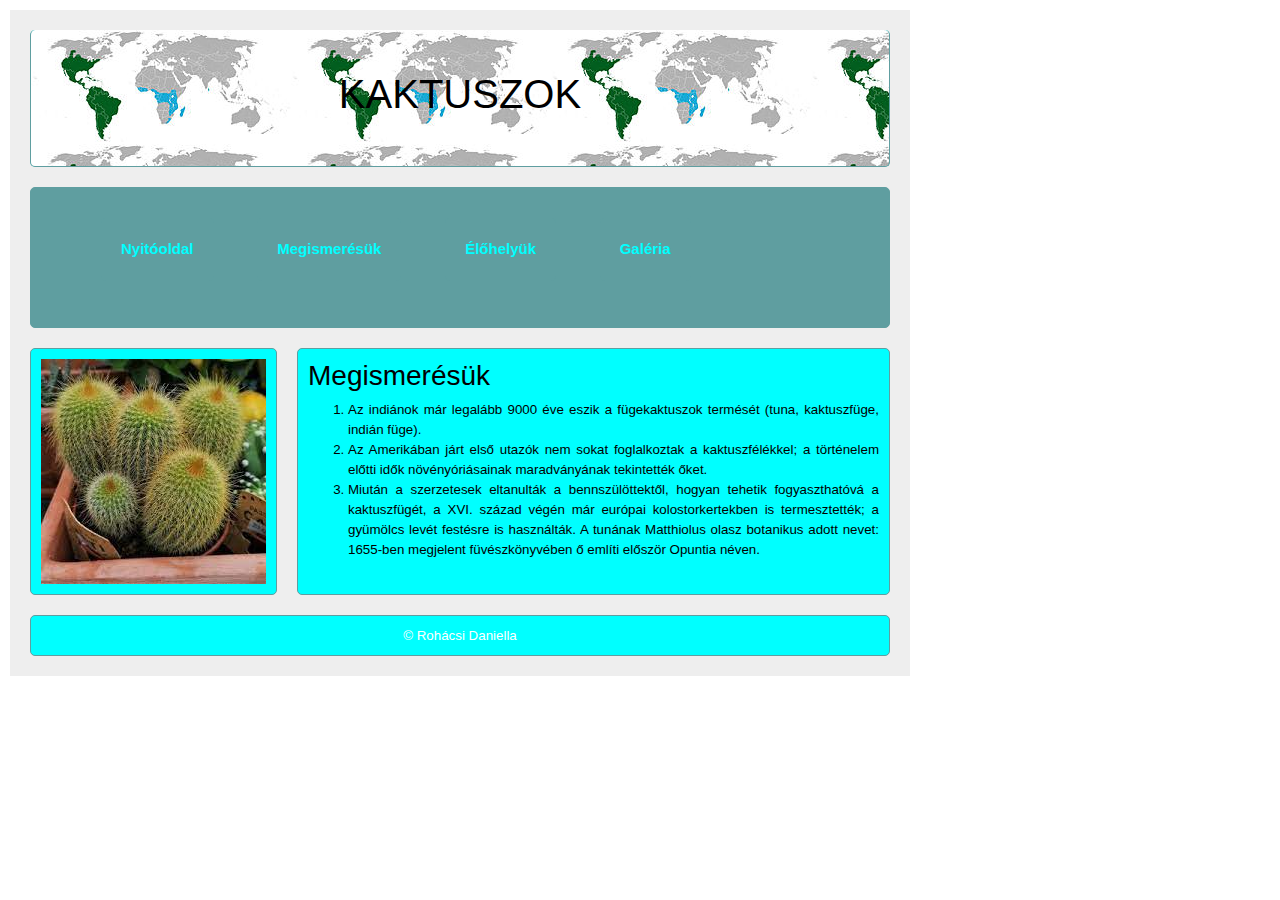
<file: index.html>
<!DOCTYPE html>
<html lang="hu">
  <head>
    <link rel="stylesheet" href="https://cdn.jsdelivr.net/npm/bootstrap@4.6.1/dist/css/bootstrap.min.css">
    <meta charset="UTF-8" />
    <meta http-equiv="X-UA-Compatible" content="IE=edge" />
    <meta name="viewport" content="width=device-width, initial-scale=1.0" />
    <title>Rohácsi Daniella</title>
    <link rel="stylesheet" href="style.css">
  </head>
  <body>
    <main class="col-md-">
      <header><h1>Kaktuszok</h1></header>
      <nav>
        <ul>
          <li><a href="index.html">Nyitóoldal</a></li>
          <li><a href="index.html">Megismerésük</a></li>
          <li><a href="index.html">Élőhelyük</a></li>
          <li><a href="galery.html">Galéria</a></li>
        </ul>
      </nav>
      <aside><img src="kepek/kaktusz2.jpg" alt="kaktusz" /></aside>
      <article>
        <h3>Megismerésük</h3>
        <ul>
          <li>
            Az indiánok már legalább 9000 éve eszik a fügekaktuszok termését
            (tuna, kaktuszfüge, indián füge).
          </li>
          <li>
            Az Amerikában járt első utazók nem sokat foglalkoztak a
            kaktuszfélékkel; a történelem előtti idők növényóriásainak
            maradványának tekintették őket.
          </li>
          <li>
            Miután a szerzetesek eltanulták a bennszülöttektől, hogyan tehetik
            fogyaszthatóvá a kaktuszfügét, a XVI. század végén már európai
            kolostorkertekben is termesztették; a gyümölcs levét festésre is
            használták. A tunának Matthiolus olasz botanikus adott nevet:
            1655-ben megjelent füvészkönyvében ő említi először Opuntia néven.
          </li>
        </ul>
      </article>
      <footer>&#169; Rohácsi Daniella</footer>
    </main>
  </body>
</html>
</file>
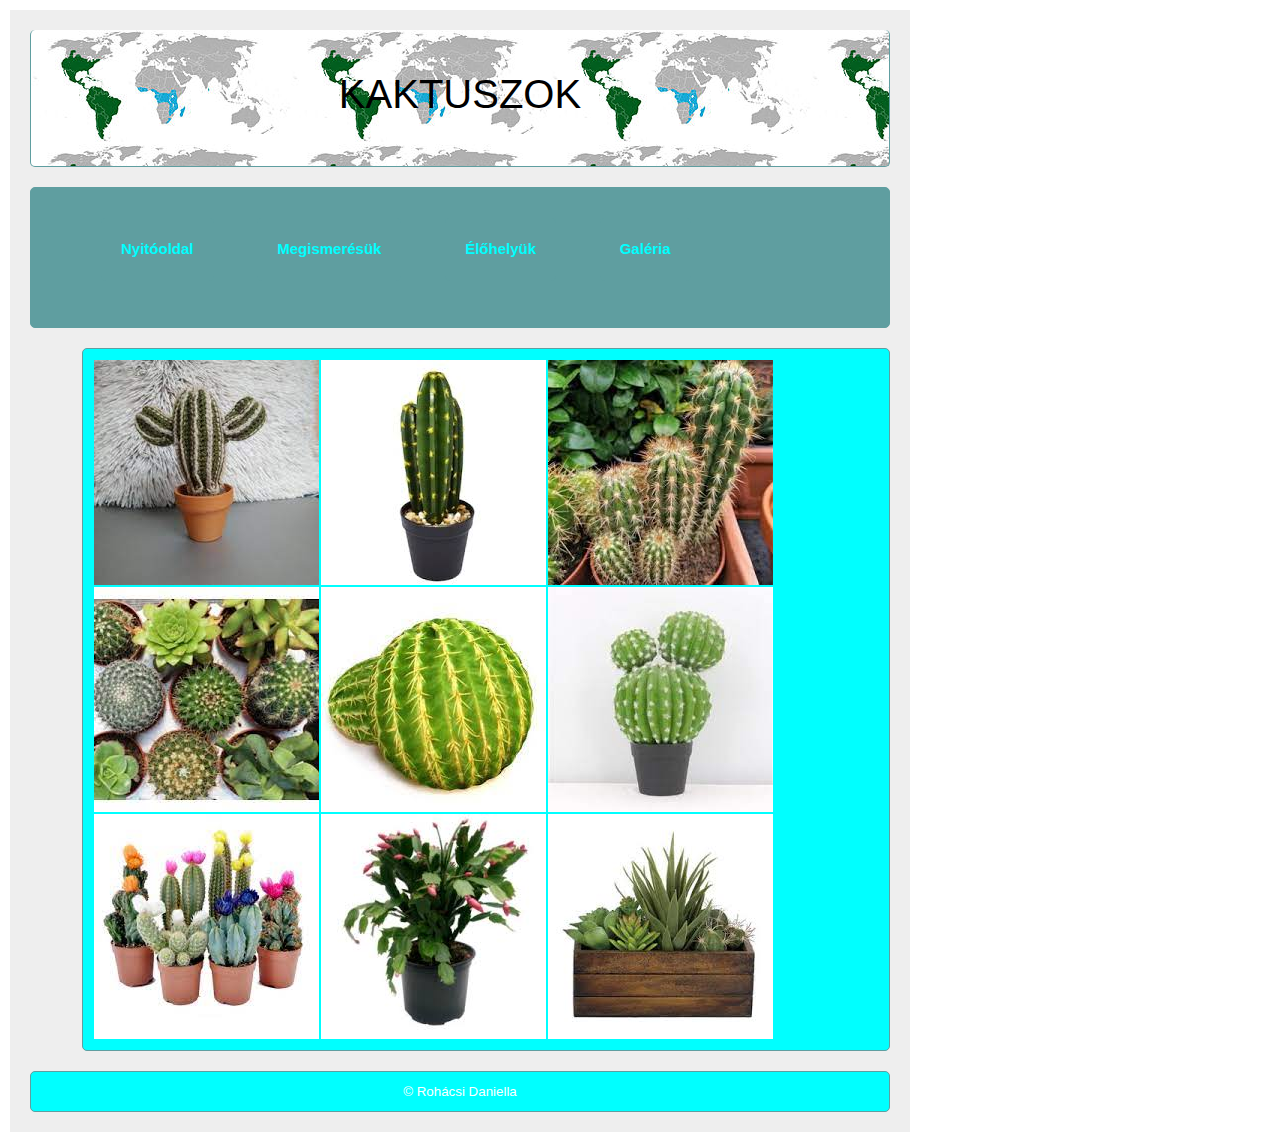
<file: galery.html>
<!DOCTYPE html>
<html lang="hu">
  <head>
    <link rel="stylesheet" href="https://cdn.jsdelivr.net/npm/bootstrap@4.6.1/dist/css/bootstrap.min.css">
    <meta charset="UTF-8" />
    <meta http-equiv="X-UA-Compatible" content="IE=edge" />
    <meta name="viewport" content="width=device-width, initial-scale=1.0" />
    <title>Rohácsi Daniella</title>
    <link rel="stylesheet" href="style.css">
  </head>
  <body>
    <main class="col-md-">
      <header><h1>Kaktuszok</h1></header>
      <nav>
        <ul>
          <li><a href="index.html">Nyitóoldal</a></li>
          <li><a href="index.html">Megismerésük</a></li>
          <li><a href="index.html">Élőhelyük</a></li>
          <li><a href="galery.html">Galéria</a></li>
        </ul>
      </nav>
      <article>
        <table>
            <tr>
                <th><img src="kepek/kep1.jpg" alt="1"></th>
                <th><img src="kepek/kep2.jpg" alt="2"></th>
                <th><img src="kepek/kep3.jpg" alt="3"></th>
            </tr>
            <tr>
                <th><img src="kepek/kep4.jpg" alt="4"></th>
                <th><img src="kepek/kep5.jpg" alt="5"></th>
                <th><img src="kepek/kep6.jpg" alt="6"></th>
            </tr>
            <tr>
                <th><img src="kepek/kep7.jpg" alt="7"></th>
                <th><img src="kepek/kep8.jpg" alt="8"></th>
                <th><img src="kepek/kep9.jpg" alt="9"></th>
            </tr>
        </table>
      </article>
      <footer>&#169; Rohácsi Daniella</footer>
    </main>
  </body>
</html>
</file>
<file: style.css>
/*a maradék word-css dolgokat megcsinálni*/
body {
  font-family: Arial, Verdana, sans-serif;
  color: beige;
  font-size: 10pt;
  margin: 0;
}
main {
  display: grid;
  grid-template-areas:
    "h h h h h h"
    "n n n n n n"
    "as as a a a a"
    "f f f f f f";
    width: 90%;
    max-width: 900px;
  background-color: rgb(238, 238, 238);
  margin: auto;
}

main,
header,
nav,
aside,
article,
footer {
  box-sizing: border-box;
  padding: 10px;
  margin: 10px;
}
header,
nav,
aside,
article,
footer {
  background-color: aqua;
  border: 1px solid cadetblue;
  border-radius: 5px;
}
header {
  color: black;
  font-weight: bolder;
  grid-area: h;
  padding: 40px;
  text-align: center;
  text-transform: uppercase;
  border-top: 10px;
  background-image: url(kepek/terkep.jpg);
  object-fit: cover;
  max-height: 300px;
}
nav li {
  text-decoration: none;
  list-style-type: none;
  display: inline-block;
  grid-template-rows: 1fr;
  margin: 20px;
  font-size: 15px;
  padding: 20px;
  background-color: cadetblue;
  border-radius: 5px;
}
nav li:hover {
  background-color: rgb(250, 173, 85);
}
nav li a:hover {
  color: cadetblue;
  text-decoration: none;
}
nav li a {
  color: aqua;
  font-weight: bolder;
}
nav {
  background-color: cadetblue;
  grid-area: n;
  display: grid;
}
aside img {
  max-width: 300px;
}
aside {
  max-width: 300px;
  grid-area: as;
  text-align: center;
}
article {
  color: black;
  grid-area: a;
  text-align: justify;
}
article li {
  list-style-type: decimal;
}
footer {
  color: white;
  grid-area: f;
  text-align: center;
}
@media screen and (max-width: 700px) {
  main {
    display: grid;
    grid-template-areas:
      "h"
      "n"
      "as"
      "a"
      "f";
  }
}
</file>
